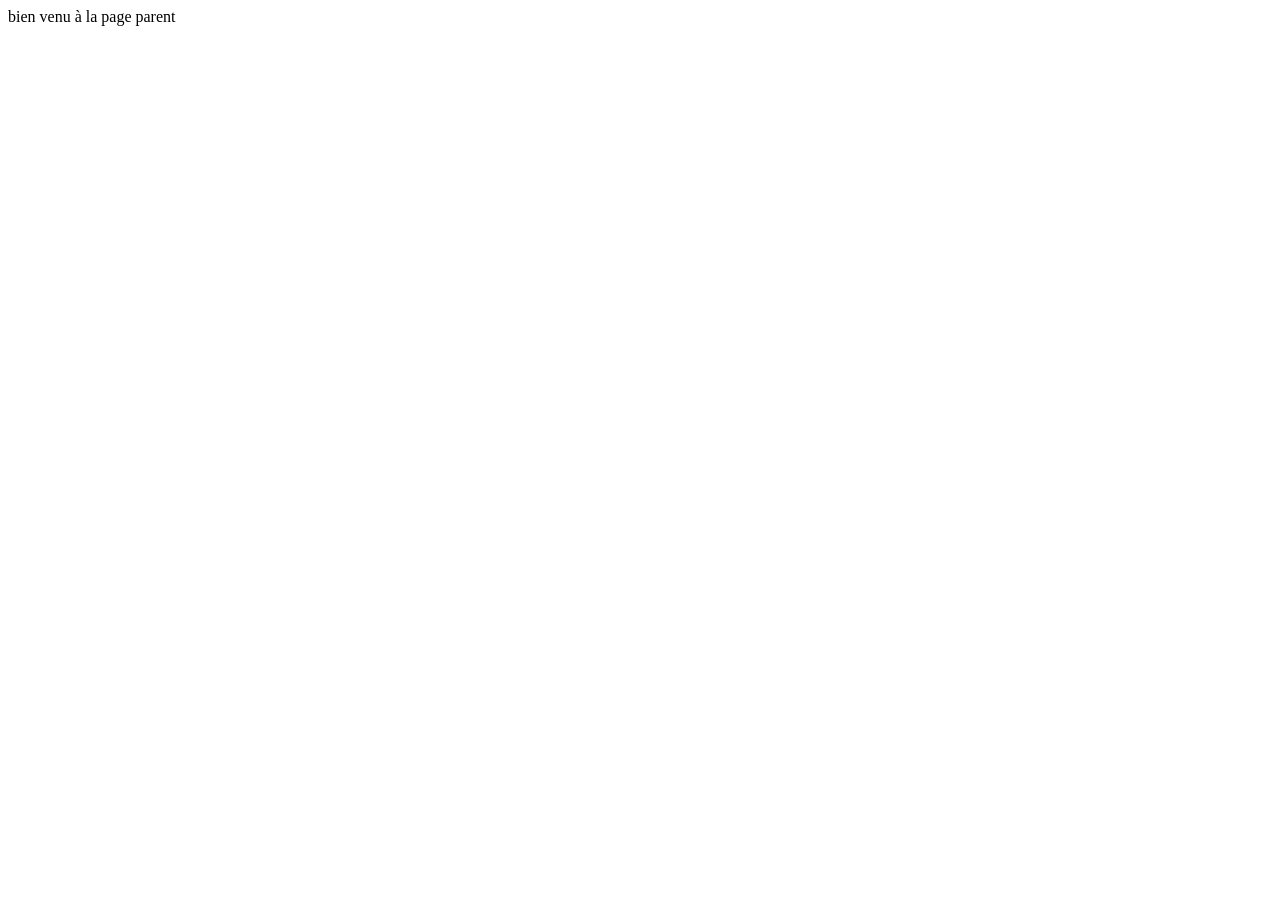
<file: parent.html>
<!DOCTYPE html>
<html lang="en">
<head>
    <meta charset="UTF-8">
    <meta name="viewport" content="width=device-width, initial-scale=1.0">
    <title>Document</title>
</head>
<body>
    <h> bien venu à la page parent</h>
</body>
</html>
</file>
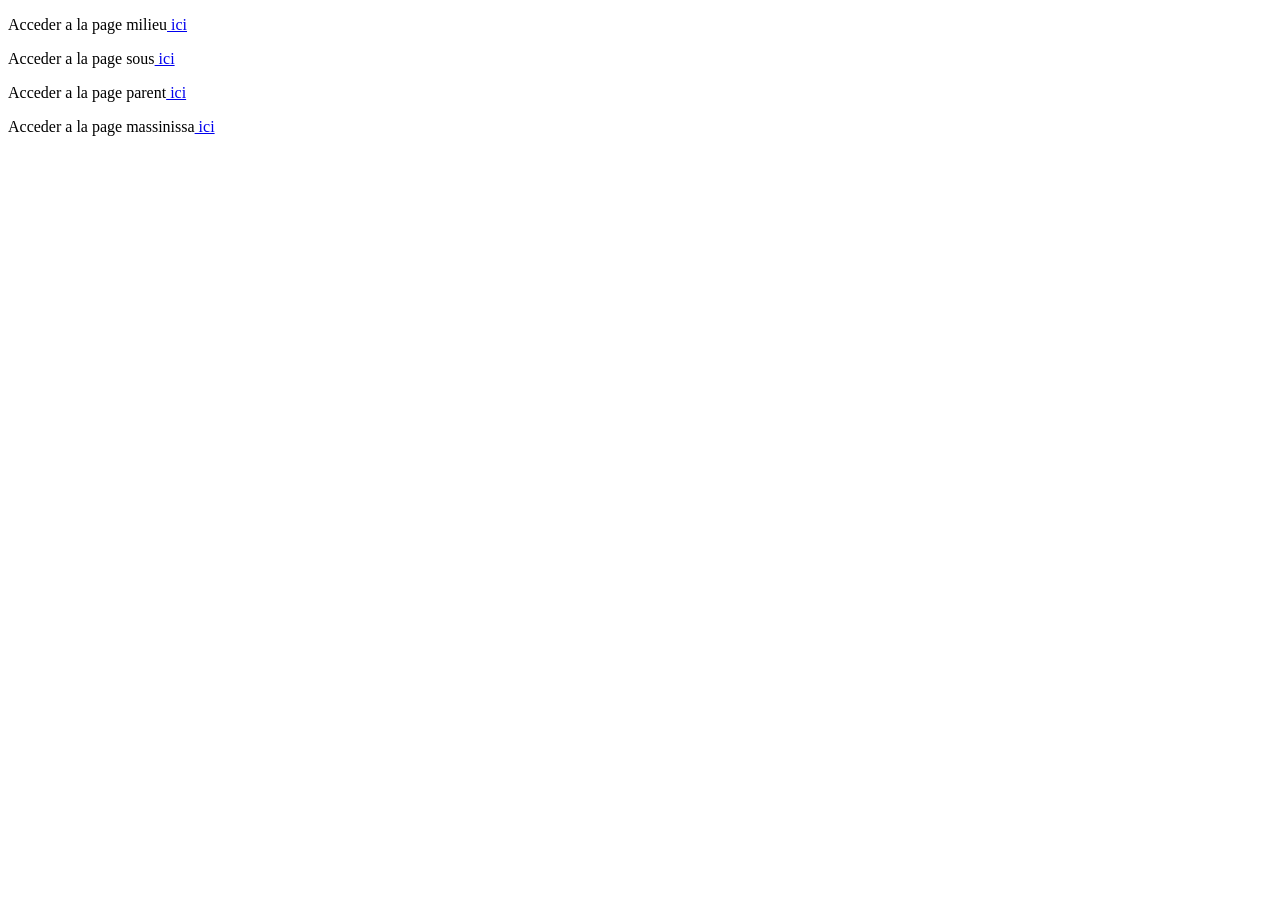
<file: milieu/depart.html>
<!DOCTYPE html>
<html lang="en">
<head>
    <meta charset="UTF-8">
    <meta name="viewport" content="width=device-width, initial-scale=1.0">
    <title>Document</title>
</head>
<body>
    <p> Acceder a la page milieu<a href="milieu.html"> ici</a></p>
        <p> Acceder a la page sous<a href="sous/sous.html"> ici</a></p>
            <p> Acceder a la page parent<a href="../parent.html"> ici</a></p>
                        <p> Acceder a la page massinissa<a href="../index.html"> ici</a></p>
</body>
</html>
</file>
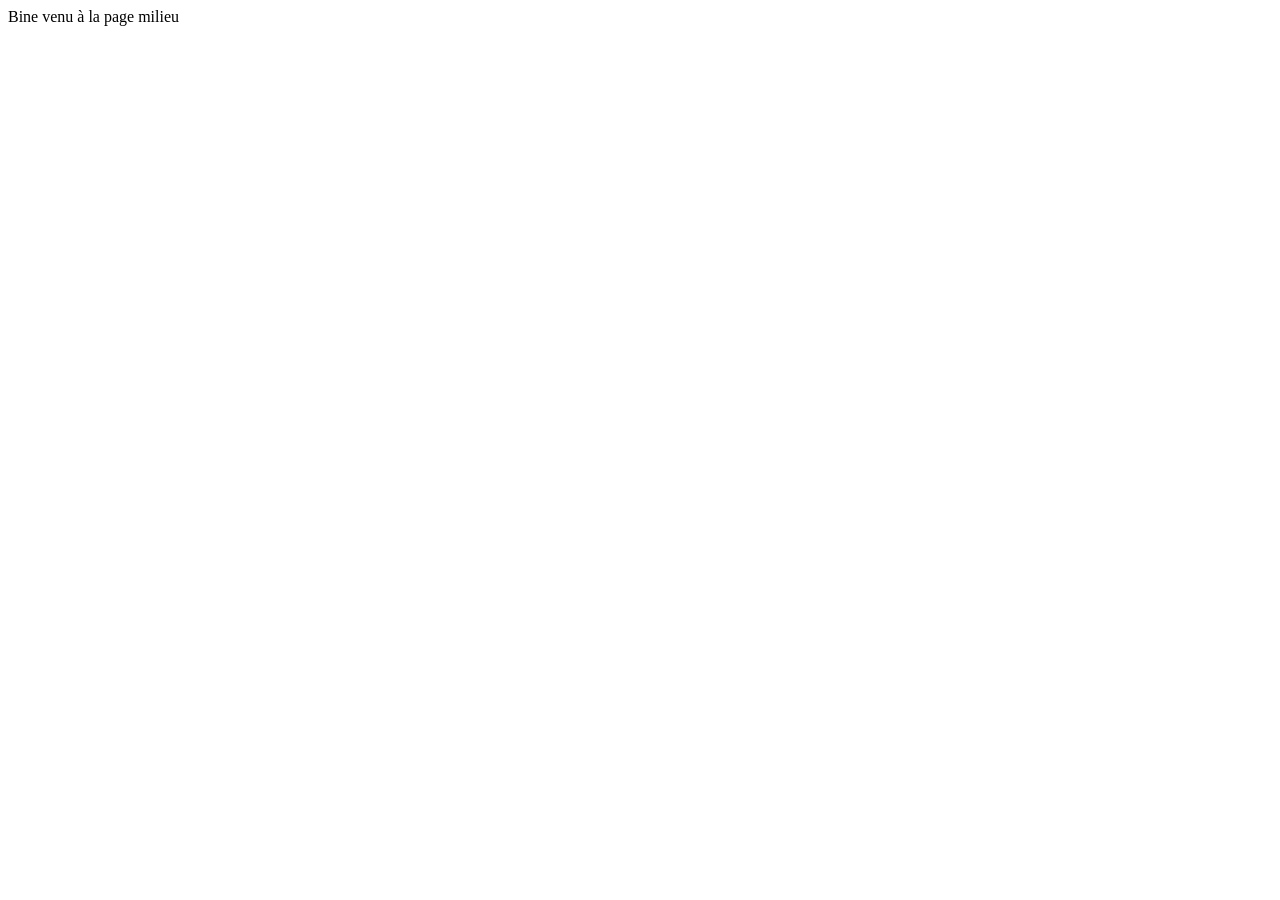
<file: milieu/milieu.html>
<!DOCTYPE html>
<html lang="en">
<head>
    <meta charset="UTF-8">
    <meta name="viewport" content="width=device-width, initial-scale=1.0">
    <title>Document</title>
</head>
<body>
    <h>Bine venu à la page milieu</h>
</body>
</html>
</file>
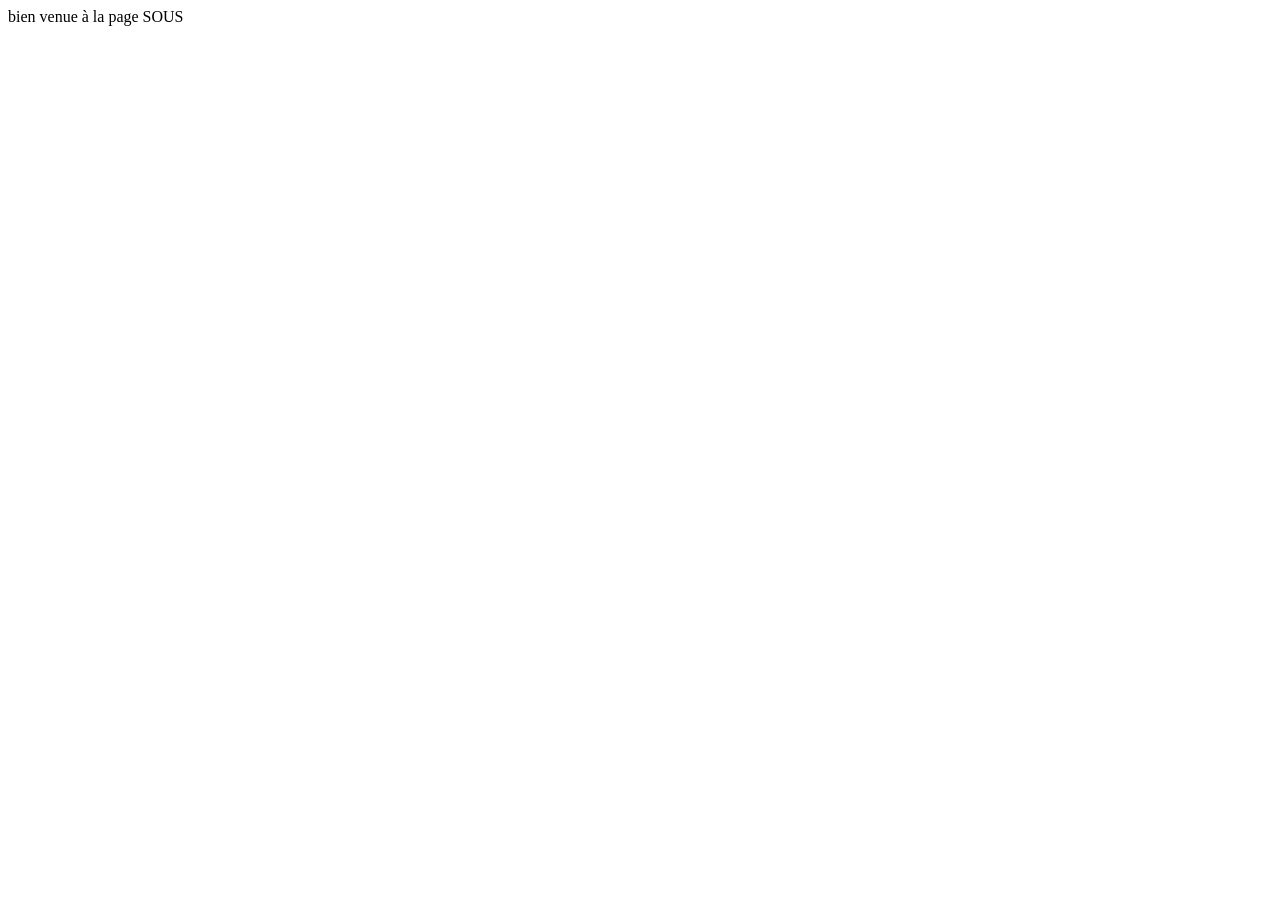
<file: milieu/sous/sous.html>
<!DOCTYPE html>
<html lang="en">
<head>
    <meta charset="UTF-8">
    <meta name="viewport" content="width=device-width, initial-scale=1.0">
    <title>Document</title>
</head>
<body>
    <h>bien venue à la page SOUS</h>
</body>
</html>
</file>
